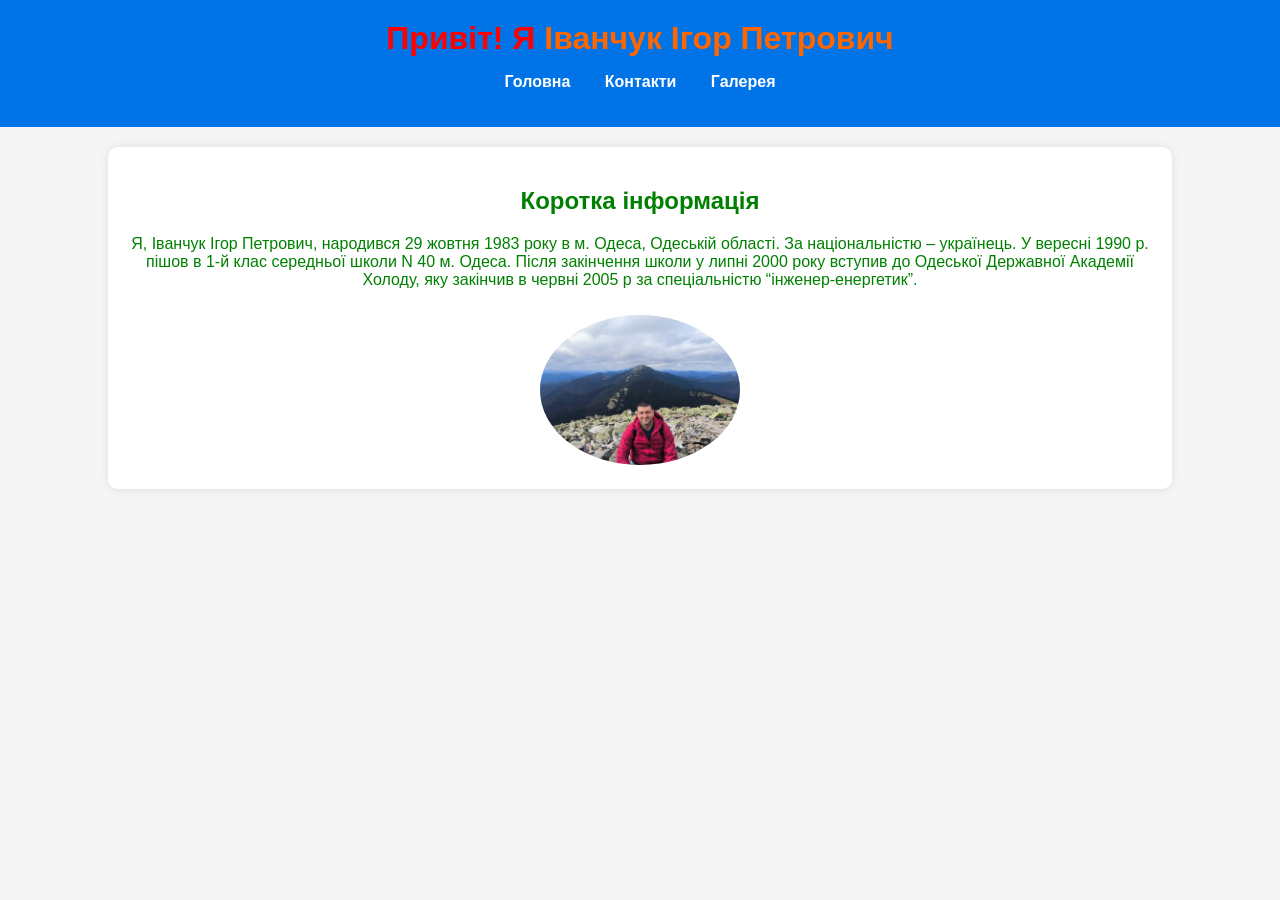
<file: index.html>
<!DOCTYPE html>
<html lang="uk">
<head>
    <meta charset="UTF-8">
    <meta name="viewport" content="width=device-width, initial-scale=1.0">
    <title>Про мене</title>
    <link rel="stylesheet" href="style.css">
</head>
<body>

    <header id="main-header">
        <h1>Привіт! Я <span class="highlight">Іванчук Ігор Петрович</span></h1>
        <nav>
            <ul class="nav-menu">
                <li><a href="index.html">Головна</a></li>
                <li><a href="pages/contact.html">Контакти</a></li>
                <li><a href="pages/gallery.html">Галерея</a></li>
            </ul>
        </nav>
    </header>

    <section id="about">
        <h2>Коротка інформація</h2>
        <p>Я, Іванчук Ігор Петрович, народився 29 жовтня 1983 року в м. Одеса, Одеській області. За національністю – українець. У вересні 1990 р. пішов в 1-й клас середньої школи N 40 м. Одеса. Після закінчення школи у липні 2000 року вступив до Одеської Державної Академії Холоду, яку закінчив в червні 2005 р за спеціальністю “інженер-енергетик”.</p>
        <img src="photo/image1.jpg" alt="Моє фото" class="profile-photo">
    </section>

</body>
</html>
</file>
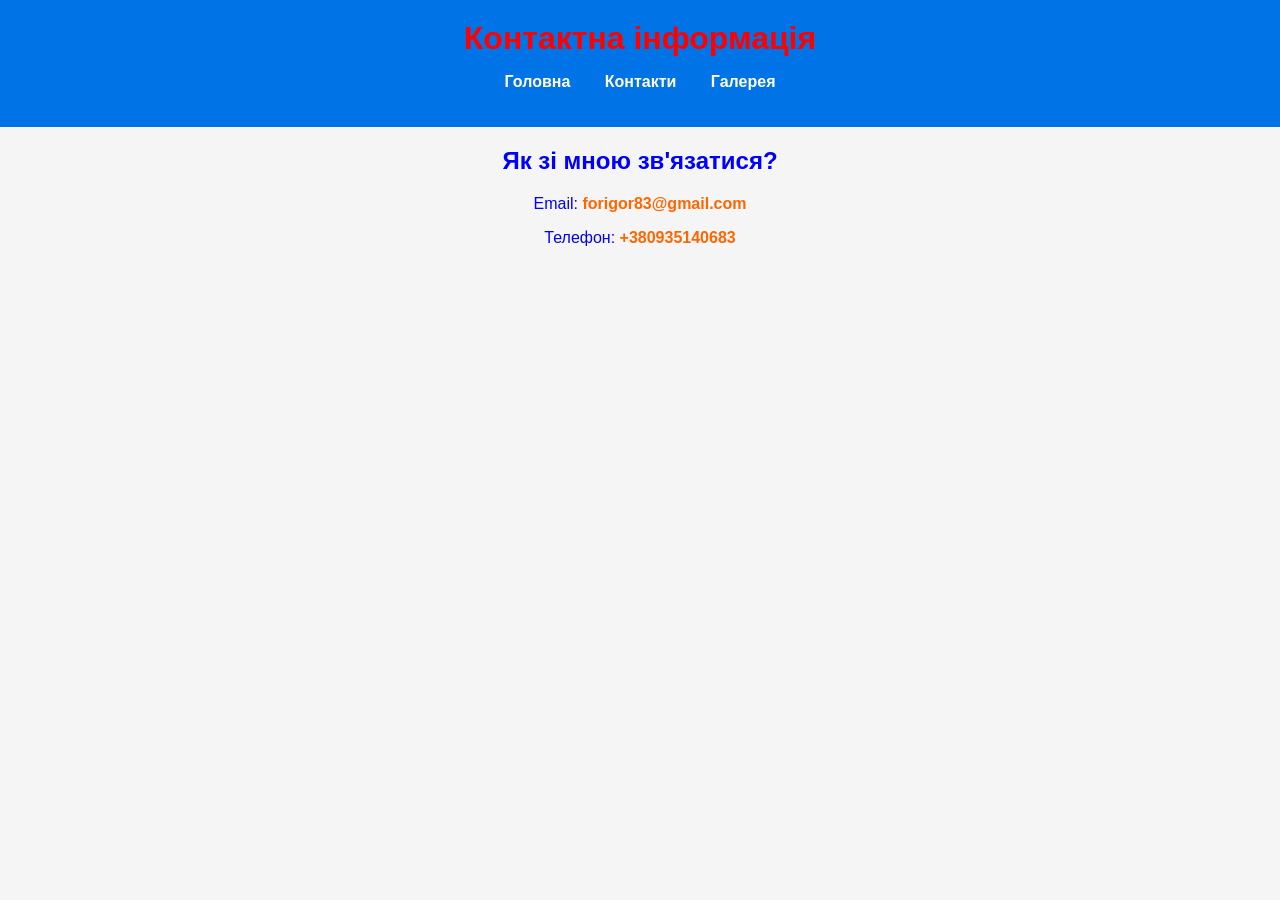
<file: pages/contact.html>
<!DOCTYPE html>
<html lang="uk">
<head>
    <meta charset="UTF-8">
    <meta name="viewport" content="width=device-width, initial-scale=1.0">
    <title>Контакти</title>
    <link rel="stylesheet" href="../style.css">
</head>
<body>

    <header id="main-header">
        <h1>Контактна інформація</h1>
        <nav>
            <ul class="nav-menu">
                <li><a href="../index.html">Головна</a></li>
                <li><a href="contact.html">Контакти</a></li>
                <li><a href="gallery.html">Галерея</a></li>
            </ul>
        </nav>
    </header>

    <section id="contacts">
        <h2>Як зі мною зв'язатися?</h2>
        <p>Email: <span class="highlight">forigor83@gmail.com</span></p>
        <p>Телефон: <span class="highlight">+380935140683</span></p>
    </section>

</body>
</html>
</file>
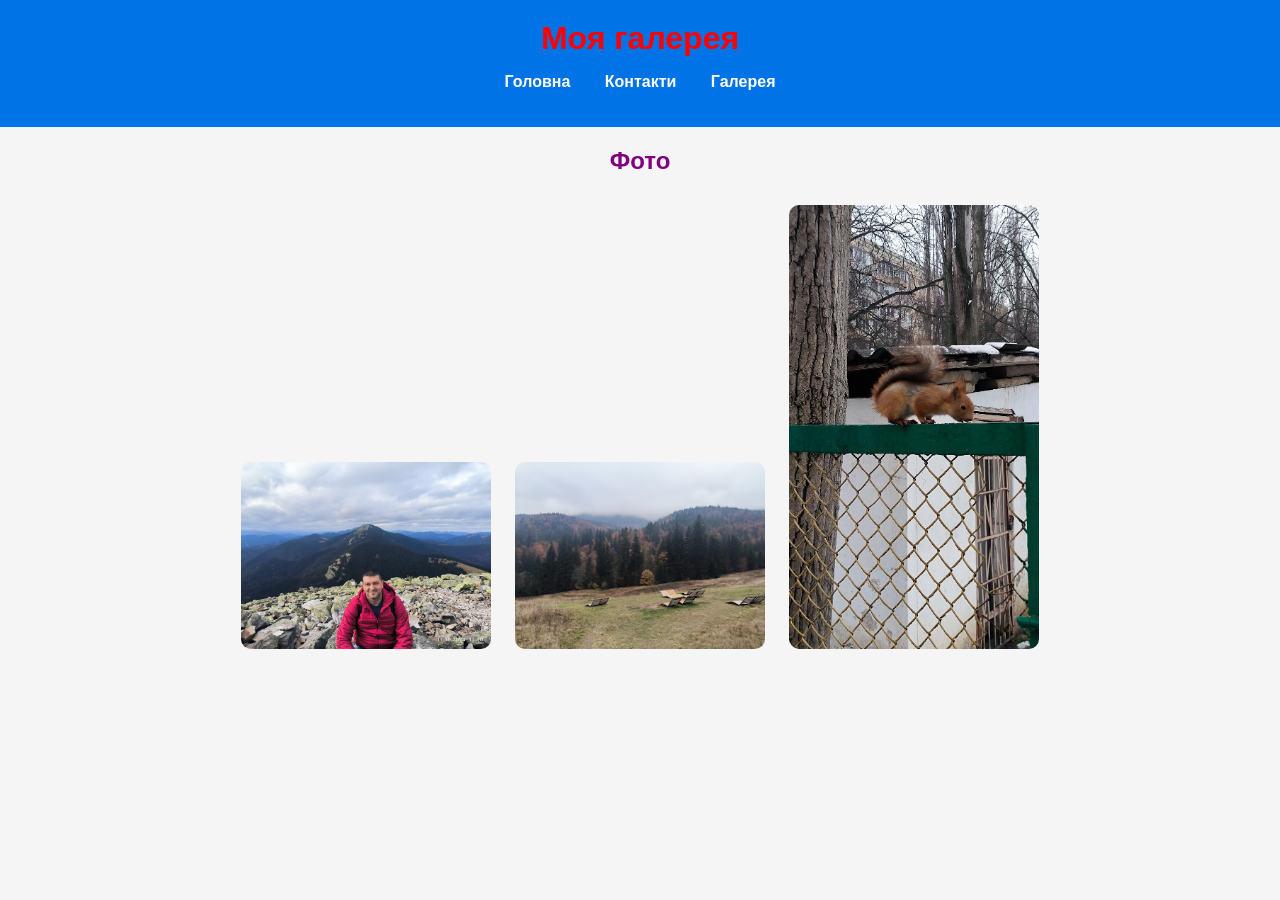
<file: pages/gallery.html>
<!DOCTYPE html>
<html lang="uk">
<head>
    <meta charset="UTF-8">
    <meta name="viewport" content="width=device-width, initial-scale=1.0">
    <title>Галерея</title>
    <link rel="stylesheet" href="../style.css">
</head>
<body>

    <header id="main-header">
        <h1>Моя галерея</h1>
        <nav>
            <ul class="nav-menu">
                <li><a href="../index.html">Головна</a></li>
                <li><a href="contact.html">Контакти</a></li>
                <li><a href="gallery.html">Галерея</a></li>
            </ul>
        </nav>
    </header>

    <section id="gallery">
        <h2>Фото</h2>
        <img src="../photo/image1.jpg" alt="Фото 1" class="gallery-photo">
        <img src="../photo/image2.jpg" alt="Фото 2" class="gallery-photo">
        <img src="../photo/image3.jpg" alt="Фото 3" class="gallery-photo">
    </section>

</body>
</html>
</file>
<file: style.css>
/* Загальні стилі */
body {
    font-family: Arial, sans-serif;
    text-align: center;
    background-color: #f5f5f5;
    margin: 0;
    padding: 0;
}

/* Стилі для заголовка */
#main-header {
    background-color: #0073e6;
    color: red; /* Червоний заголовок */
    padding: 20px;
}

#main-header h1 {
    margin: 0;
}

/* Навігаційне меню */
.nav-menu {
    list-style-type: none;
    padding: 0;
}

.nav-menu li {
    display: inline;
    margin: 0 15px;
}

.nav-menu a {
    text-decoration: none;
    color: white;
    font-weight: bold;
}

/* Основний контент */
#about {
    padding: 20px;
    background-color: white;
    margin: 20px auto;
    width: 80%;
    border-radius: 10px;
    box-shadow: 0 0 10px rgba(0, 0, 0, 0.1);
    color: green; /* Основний текст зелений */
}

#contacts {
    color: blue; /* Синій текст */
}

#gallery {
    color: purple; /* Фіолетовий текст */
}

/* Різні кольори тексту */
.red-text {
    color: red;
}

.blue-text {
    color: blue;
}

.green-text {
    color: green;
}

.purple-text {
    color: purple;
}

.orange-text {
    color: orange;
}

.cyan-text {
    color: cyan;
}

/* Стилі для фото */
.profile-photo {
    width: 200px;
    border-radius: 50%;
    margin-top: 10px;
}

.gallery-photo {
    width: 250px;
    margin: 10px;
    border-radius: 10px;
}

/* Виділений текст */
.highlight {
    color: #ff6600; /* Змінено колір на помаранчевий */
    font-weight: bold;
}
</file>
